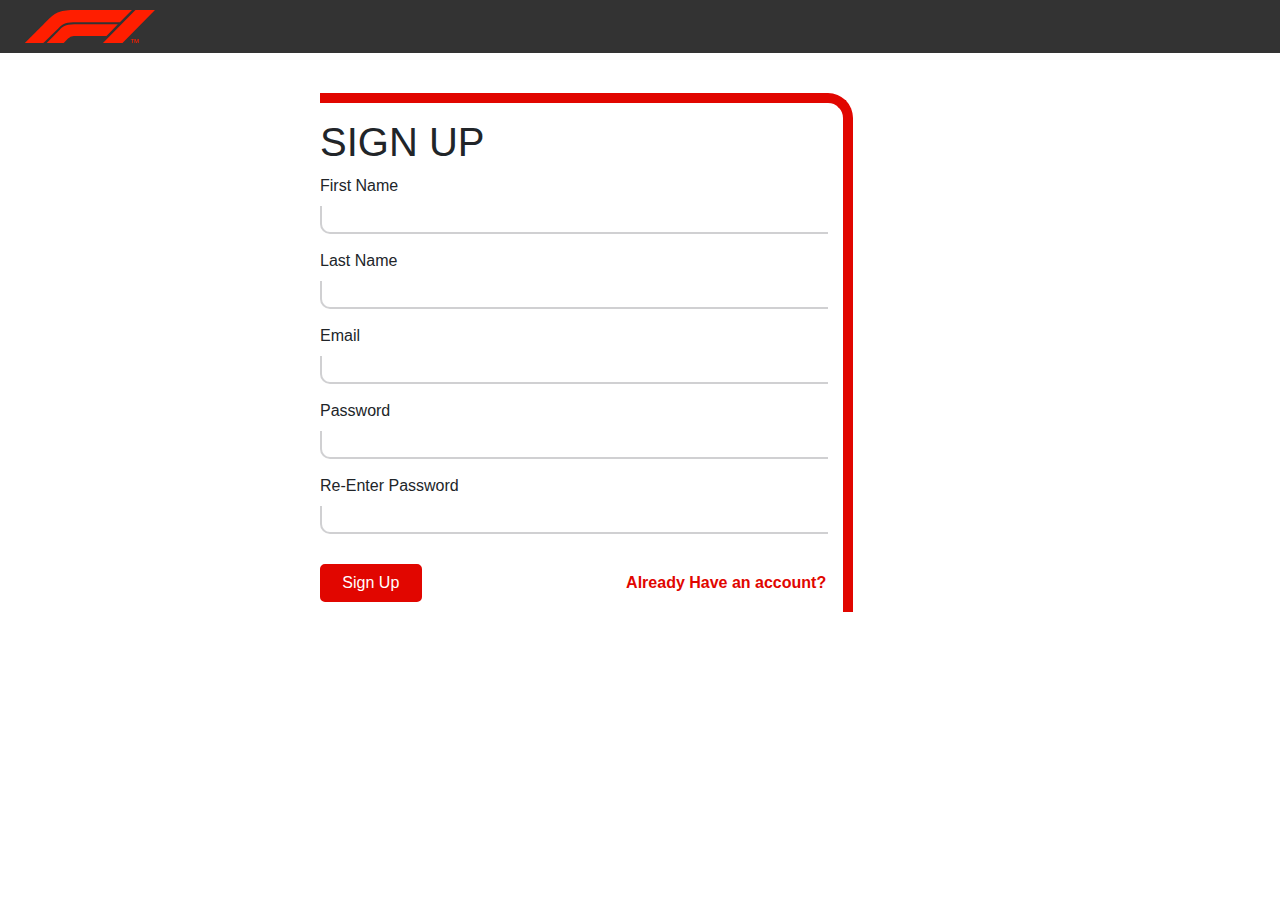
<file: login.html>
<!DOCTYPE html>
<html lang="en">

<head>
    <link rel="stylesheet" href="login.css">
    <meta charset="UTF-8">
    <meta name="viewport" content="width=device-width, initial-scale=1.0">
    <meta http-equiv="X-UA-Compatible" content="ie=edge">
    <link rel="stylesheet" href="https://stackpath.bootstrapcdn.com/bootstrap/4.3.1/css/bootstrap.min.css"
        integrity="sha384-ggOyR0iXCbMQv3Xipma34MD+dH/1fQ784/j6cY/iJTQUOhcWr7x9JvoRxT2MZw1T" crossorigin="anonymous">

    <title>Login/Signup</title>
</head>

<body>
    <div class="main">
        <div class="navHeader loginNavHeader d-flex">
            <div class="col-md-2 ">
                <img  id="f1-logo" src="f1_logo_red.svg" alt="">
            </div>

        </div>
        <!-- <div class="login active">
            <form>
                <label for="username">Username: </label>
                <input type="text" name="username" id="username" placeholder="Username or Email" required>
                <label for="passLog">Password</label>
                <input type="password" name="passLog" id="passLog" placeholder="Password" required>
                <input type="submit" name="login" value="Login">
            </form>
        </div>-->

        <div class="signup col-md-5 offset-md-3">
            <!--use onsubmit to call the validate function-->
            <form id="regForm">
                <h1>SIGN UP</h1>
                <label for="fName">First Name</label>
                <input type="text" name="fName" id="fName">
                <label for="lName">Last Name</label>
                <input type="text" name="lName" id="lName">
                <label for="email">Email</label>
                <input type="email" name="email" id="email">
                <label for="passReg">Password</label>
                <input type="password" name="passReg" id="passReg">
                <label for="rePassReg">Re-Enter Password</label>
                <input type="password" name="rePassReg" id="rePassReg">
                <input type="button" name="sign up" value="Sign Up" id="signup" onclick="validate()" />
                <a href="javascript:void(0)" class="swapForm" onclick="swapForm()">Already Have an account?</a>

            </form>
            <!---<form id="logForm">
                <h1>LOG IN</h1>
                <label for="email"> Email</label>
                <input type="text" name="email" id="email">
                <label for="password">Password</label>
                <input type="password" name="password" id="password">
                <input type="button" name="log in" id="login" value="Login">
                <a href="javascript:void(0);" class="swapForm" onclick="swapForm()">Dont' have an account?</a>
            </form>-->
        </div>
    </div>
    <script>
        //function that hides and switches between login and sign up forms
        function swapForm() {
 
            
        }
        //function to validate the sign up form
        function validate() {

            let password = document.getElementById("passReg").value;
            let rePass = document.getElementById("rePassReg").value;
            let lName = document.getElementById("lName").value;
            let fName = document.getElementById("fName").value;
            let email = document.getElementById("email").value;
            let signup = document.getElementById("signup");
            let action = document.getElementById("regForm");

            //compare both passwords input by user
            let passVal = password.localeCompare(rePass);

            if (password == "" && rePass == "" && lName == "" && fName == "" && email == "") {
                alert("You cannot submit an empty field");
            }
            else if (password == "" || rePass == "" || lName == "" || fName == "" || email == "") {
                if (password == "") {
                    alert("Please select a password");
                } else if (rePass == "") {
                    alert("please reenter your password");
                } else if (fName == "") {
                    alert("Please enter your First name");
                } else if (lName == "") {
                    alert("Please enter your Last Name");
                } else {
                    alert("Please provide your email");
                }
            } else if (passVal != 0) {
                alert("Your passwords do not match");
            }
            else {
                window.open("index.html","_self");
            }

        }

    </script>
</body>

</html>
</file>
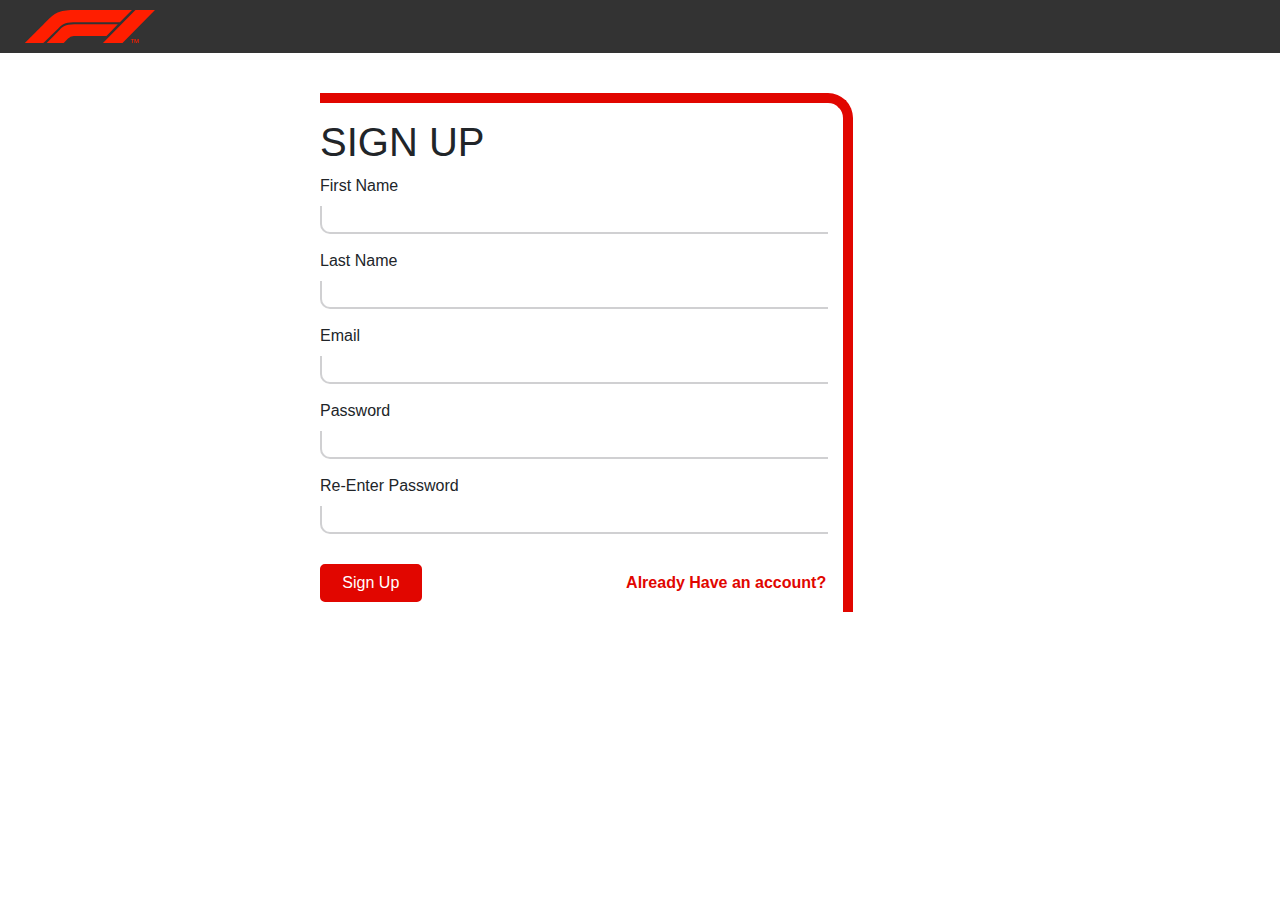
<file: register.html>
<!DOCTYPE html>
<html lang="en">

<head>
    <link rel="stylesheet" href="login.css">
    <meta charset="UTF-8">
    <meta name="viewport" content="width=device-width, initial-scale=1.0">
    <meta http-equiv="X-UA-Compatible" content="ie=edge">
    <link rel="stylesheet" href="https://stackpath.bootstrapcdn.com/bootstrap/4.3.1/css/bootstrap.min.css"
        integrity="sha384-ggOyR0iXCbMQv3Xipma34MD+dH/1fQ784/j6cY/iJTQUOhcWr7x9JvoRxT2MZw1T" crossorigin="anonymous">

    <title>Login/Signup</title>
</head>

<body>
    <div class="main">
        <div class="navHeader loginNavHeader d-flex">
            <div class="col-md-2 ">
                <img id="f1-logo" src="f1_logo_red.svg" alt="">
            </div>

        </div>
      

        <div class="signup col-md-5 offset-md-3">
            <!--use onsubmit to call the validate function-->
            <form id="regForm">
                <h1>SIGN UP</h1>
                <label for="fName">First Name</label>
                <input type="text" name="fName" id="fName">
                <label for="lName">Last Name</label>
                <input type="text" name="lName" id="lName">
                <label for="email">Email</label>
                <input type="email" name="email" id="email">
                <label for="passReg">Password</label>
                <input type="password" name="passReg" id="passReg">
                <label for="rePassReg">Re-Enter Password</label>
                <input type="password" name="rePassReg" id="rePassReg">
                <input type="button" name="sign up" value="Sign Up" id="signup" onclick="validate()" />
                <a href="login.html">Already Have an account?</a>

            </form>
        </div>
    </div>
    <script>
        //function to validate the sign up form
        function validate() {

            let password = document.getElementById("passReg").value;
            let rePass = document.getElementById("rePassReg").value;
            let lName = document.getElementById("lName").value;
            let fName = document.getElementById("fName").value;
            let email = document.getElementById("email").value;
            let signup = document.getElementById("signup");
            let action = document.getElementById("regForm");

            //compare both passwords input by user
            let passVal = password.localeCompare(rePass);

            if (password == "" && rePass == "" && lName == "" && fName == "" && email == "") {
                alert("You cannot submit an empty form");
            }
            else if (password == "" || rePass == "" || lName == "" || fName == "" || email == "") {
                if (password == "") {
                    alert("Please select a password");
                } else if (rePass == "") {
                    alert("please reenter your password");
                } else if (fName == "") {
                    alert("Please enter your First name");
                } else if (lName == "") {
                    alert("Please enter your Last Name");
                } else {
                    alert("Please provide your email");
                }
            } else if (passVal != 0) {
                alert("Your passwords do not match");
            }
            else {
                window.open("index.html", "_self");
            }

        }

    </script>
    
</body>

</html>
</file>
<file: login.css>
@import url(headerFooter.css);
input[type=text], input[type=email], input[type=password] {
    width: 100%;
    display: inline-block;
    border-bottom: 2px solid #d0d0d2;
    border-left: 2px solid #d0d0d2;
    border-top: none;
    border-right: none;
    border-bottom-left-radius: 10px;
    margin-bottom: 15px;
}

.signup {
    top: 3.3rem;
    padding: 15px 10px 10px 0px;
    padding-left: 0px !important;
    border-top: 10px solid #e10600;
    border-right: 10px solid #e10600;
    border-top-right-radius: 25px;
    margin-top: 40px;
}

input[type=button] {
    color: #fff;
    background: #e10600;
    border: #e10600 2px solid;
    border-radius: 5px;
    margin-top: 15px;
    width: 20%;
    padding: 5px;
}

input[type=button]:hover {
    color: #e10600;
    background: #fff;
}
form a{
    margin-left: 200px;
    font-weight: 600;
    color: #e10600;
}
form a:hover{
    font-weight: 600;
    color: #e10600;
    text-decoration-color: #e10600 2px;
    
}
</file>
